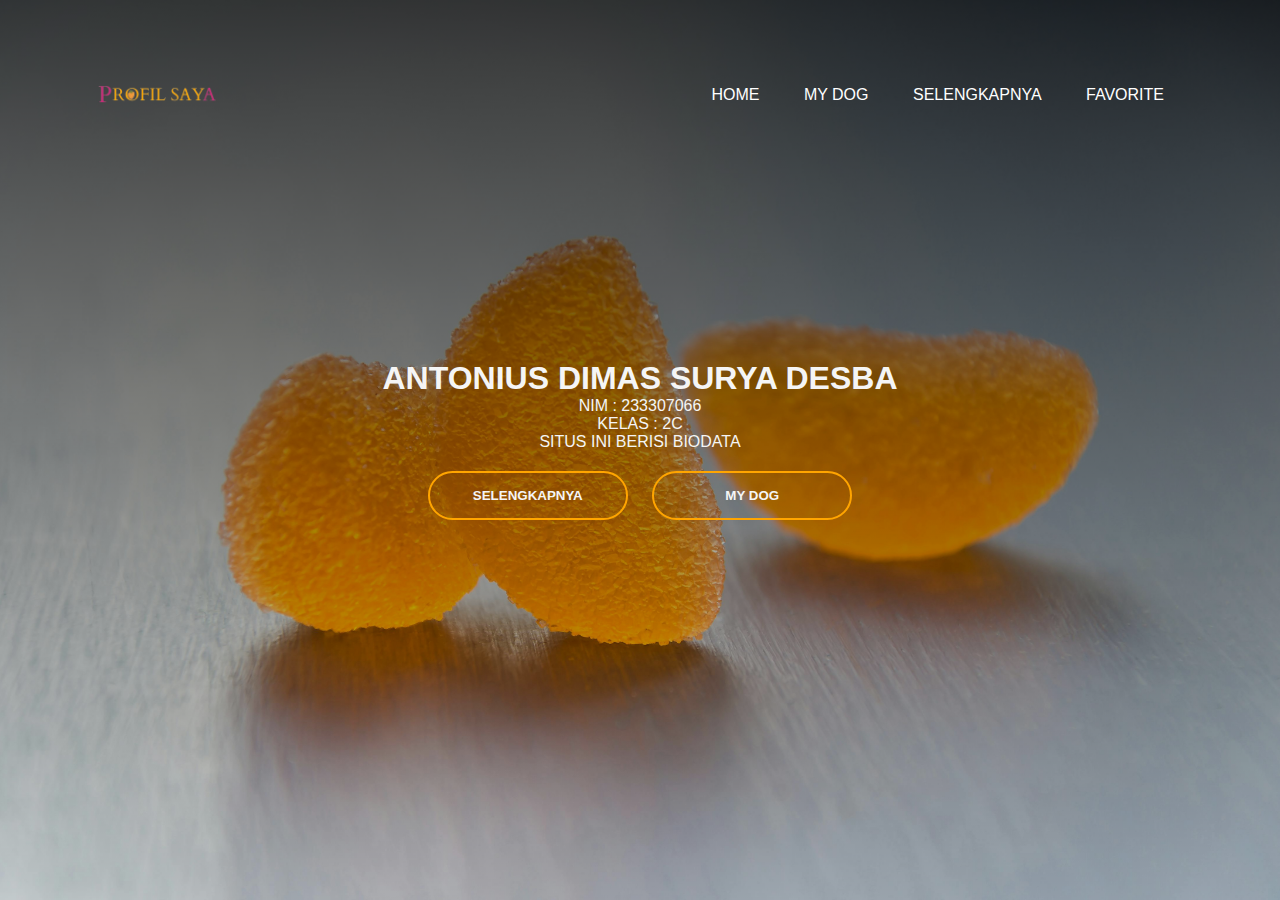
<file: index.html>
<html>
<head>
    <title>BIODATA SAYA</title>
    <link rel="stylesheet" href="style.css">
</head>
<body>
    <div class="banner">
        <div class="navbar">
            <img src="logo.png" class="logo">
            <ul>
                <li><a href="#">HOME</a></li>
                <li><a href="#">MY DOG</a></li> 
                <li><a href="#">SELENGKAPNYA</a></li>
                <li><a href="#">FAVORITE</a></li>       
            </ul>
        </div>

        <div class="content">
            <h1>ANTONIUS DIMAS SURYA DESBA</h1>
            <p>NIM : 233307066</p>
            <p>KELAS : 2C</p>
            <p>SITUS INI BERISI BIODATA</p>
            <div>
                <button type="button" onclick="location.href='file:///C:/xampp/htdocs/webpage/Selengkapnya.html'"><span></span>SELENGKAPNYA</button>
                <button type="button" onclick="location.href='file:///C:/xampp/htdocs/webpage/MyDog.html'"><span></span>MY DOG</button>
            </div>
        </div>



    </div>  
        
</body>
</html>
</file>
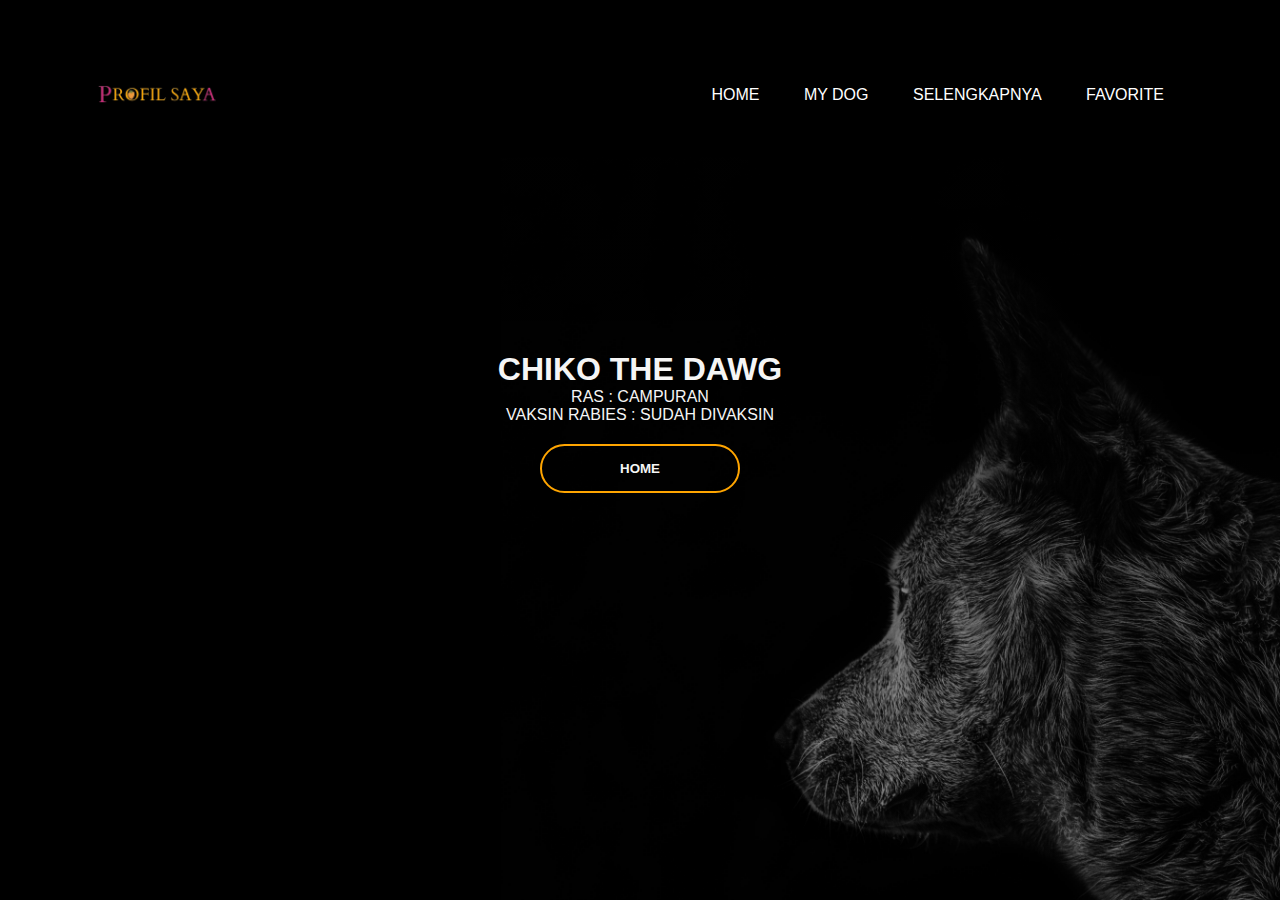
<file: MyDog.html>
<html>
<head>
    <title>BIODATA ANJING SAYA</title>
    <link rel="stylesheet" href="MydogStyle.css">
</head>
<body>
    <div class="banner">
        <div class="navbar">
            <img src="logo.png" class="logo">
            <ul>
                <li><a href="#">HOME</a></li>
                <li><a href="#">MY DOG</a></li>
                <li><a href="#">SELENGKAPNYA</a></li>
                <li><a href="#">FAVORITE</a></li>       
            </ul>
        </div>

        <div class="content">
            <h1>CHIKO THE DAWG</h1>
            <p>RAS : CAMPURAN</p>
            <p>VAKSIN RABIES : SUDAH DIVAKSIN</p>
            <div>
                <button type="button" onclick="location.href='file:///C:/xampp/htdocs/webpage/index.html#'"><span></span>HOME</button>
             
            </div>
        </div>



    </div>  
        
</body>
</html>
</file>
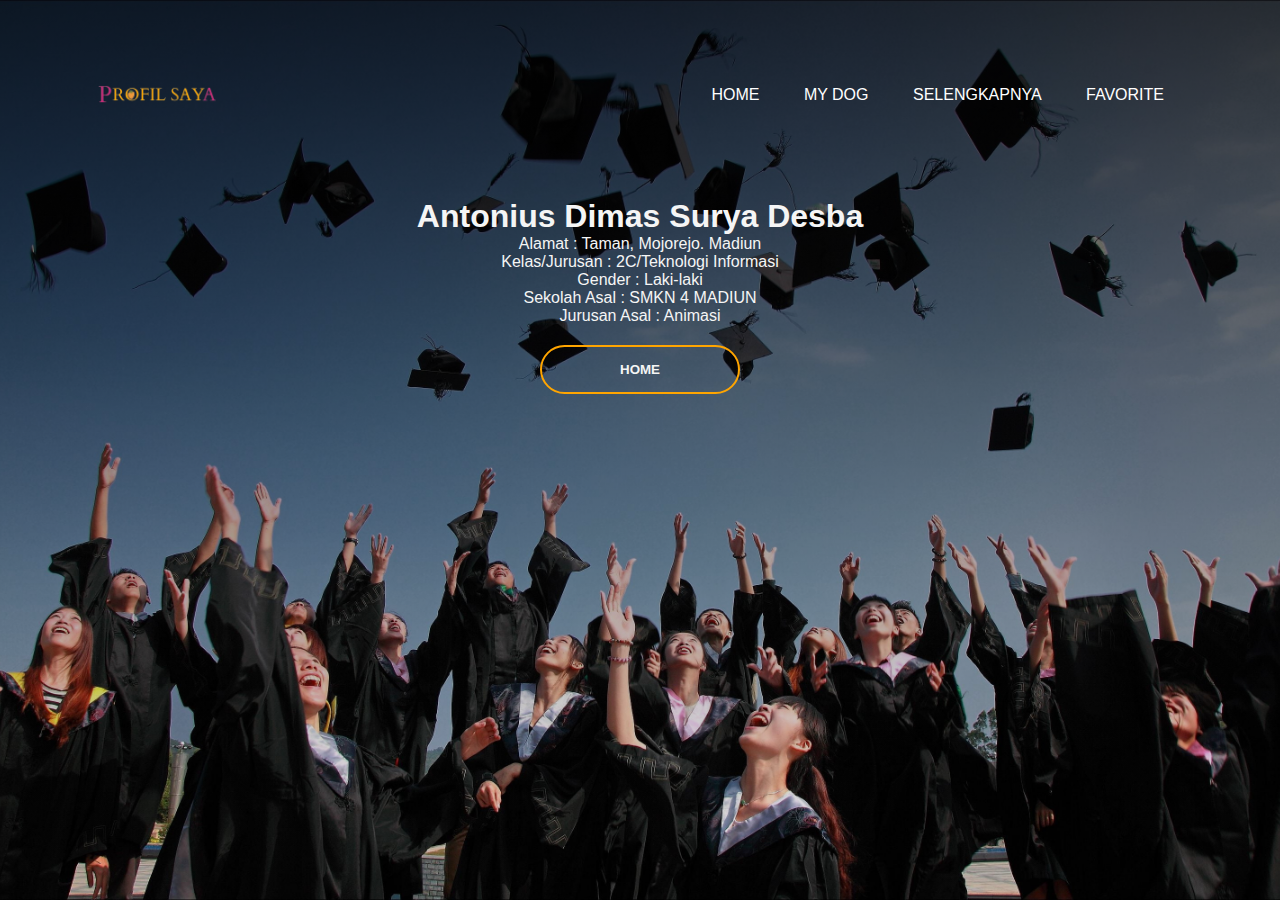
<file: Selengkapnya.html>
<html>
<head>
    <title>BIODATA SAYA</title>
    <link rel="stylesheet" href="Selengkapnya.css">
</head>
<body>
    <div class="banner">
        <div class="navbar">
            <img src="logo.png" class="logo">
            <ul>
                <li><a href="#">HOME</a></li>
                <li><a href="#">MY DOG</a></li>
                <li><a href="#">SELENGKAPNYA</a></li>
                <li><a href="#">FAVORITE</a></li>       
            </ul>
        </div>

        <div class="content">
            <h1>Antonius Dimas Surya Desba</h1>
            <p>Alamat : Taman, Mojorejo. Madiun</p>
            <p>Kelas/Jurusan : 2C/Teknologi Informasi</p>
            <p>Gender : Laki-laki</p>
            <p>Sekolah Asal : SMKN 4 MADIUN</p>
            <p>Jurusan Asal : Animasi</p>
            <p></p>
            <div>
                <button type="button" onclick="location.href='file:///C:/xampp/htdocs/webpage/index.html#'"><span></span>HOME</button>
             
            </div>
        </div>



    </div>  
        
</body>
</html>
</file>
<file: style.css>
*{
    margin: 0;
    padding: 0;
    font-family: sans-serif;
}
.banner{
    width: 100%;
    height: 100vh;
    background-image: linear-gradient(rgba(0,0,0,0.75),rgba(0,0,0,0.05)), url(background.jpg);
    background-size: cover;
    background-position: center;
}
.navbar{
    width: 85%;
    margin: auto;
    padding: 35px 0;
    display: flex;
    align-items: center;
    justify-content: space-between;
}
.logo{
    width: 120px;
    cursor: pointer;
}
.navbar ul li{
    list-style: none;
    display: inline-block;
    margin: 0 20px;
    position: relative;
}

.navbar ul li a{
    text-decoration: none;
    color: white;
    text-transform: uppercase;
}
.navbar ul li::after{
    content: '';
    height: 3px;
    width: 0;
    background: orange;
    position: absolute;
    left: 0;
    bottom: -10;
    transition: 0.5s;
}
.navbar ul li:hover::after{
    width: 100%;
}
.content{
    width: 100%;
    position: absolute;
    top: 30%;
    transform: translateY(50%);
    text-align: center;
    color: whitesmoke;
}

button{
    width: 200px;
    padding: 15px 0;
    text-align: center;
    margin: 20px 10px;
    border-radius: 25px;
    font-weight: bold;
    border: 2px solid orange;
    background: transparent;
    color: whitesmoke;
    cursor: pointer;
    position: relative;
    overflow: hidden;
}

span{
    background: orange;
    height: 100%;
    width: 0;
    border-radius: 25px;
    position: absolute;
    left: 0;
    bottom: 0;
    z-index: -1;
    transition: 0.5s;
}
button:hover span{
    width: 100%;
}
button:hover{
    border: none;
}
</file>
<file: MydogStyle.css>
*{
    margin: 0;
    padding: 0;
    font-family: sans-serif;
}
.banner{
    width: 100%;
    height: 100vh;
    background-image: linear-gradient(rgba(0,0,0,0.75),rgba(0,0,0,0.05)), url(mydog.jpg);
    background-size: cover;
    background-position: center;
}
.navbar{
    width: 85%;
    margin: auto;
    padding: 35px 0;
    display: flex;
    align-items: center;
    justify-content: space-between;
}
.logo{
    width: 120px;
    cursor: pointer;
}
.navbar ul li{
    list-style: none;
    display: inline-block;
    margin: 0 20px;
    position: relative;
}

.navbar ul li a{
    text-decoration: none;
    color: white;
    text-transform: uppercase;
}
.navbar ul li::after{
    content: '';
    height: 3px;
    width: 0;
    background: orange;
    position: absolute;
    left: 0;
    bottom: -10;
    transition: 0.5s;
}
.navbar ul li:hover::after{
    width: 100%;
}
.content{
    width: 100%;
    position: absolute;
    top: 30%;
    transform: translateY(50%);
    text-align: center;
    color: whitesmoke;
}

button{
    width: 200px;
    padding: 15px 0;
    text-align: center;
    margin: 20px 10px;
    border-radius: 25px;
    font-weight: bold;
    border: 2px solid orange;
    background: transparent;
    color: whitesmoke;
    cursor: pointer;
    position: relative;
    overflow: hidden;
}

span{
    background: orange;
    height: 100%;
    width: 0;
    border-radius: 25px;
    position: absolute;
    left: 0;
    bottom: 0;
    z-index: -1;
    transition: 0.5s;
}
button:hover span{
    width: 100%;
}
button:hover{
    border: none;
}
</file>
<file: Selengkapnya.css>
*{
    margin: 0;
    padding: 0;
    font-family: sans-serif;
}
.banner{
    width: 100%;
    height: 100vh;
    background-image: linear-gradient(rgba(0,0,0,0.75),rgba(0,0,0,0.05)), url(selengkapnya.jpg);
    background-size: cover;
    background-position: center;
}
.navbar{
    width: 85%;
    margin: auto;
    padding: 35px 0;
    display: flex;
    align-items: center;
    justify-content: space-between;
}
.logo{
    width: 120px;
    cursor: pointer;
}
.navbar ul li{
    list-style: none;
    display: inline-block;
    margin: 0 20px;
    position: relative;
}

.navbar ul li a{
    text-decoration: none;
    color: white;
    text-transform: uppercase;
}
.navbar ul li::after{
    content: '';
    height: 3px;
    width: 0;
    background: orange;
    position: absolute;
    left: 0;
    bottom: -10;
    transition: 0.5s;
}
.navbar ul li:hover::after{
    width: 100%;
}
.content{
    width: 100%;
    position: absolute;
    top: 10%;
    transform: translateY(50%);
    text-align: center;
    color: whitesmoke;
}

button{
    width: 200px;
    padding: 15px 0;
    text-align: center;
    margin: 20px 10px;
    border-radius: 25px;
    font-weight: bold;
    border: 2px solid orange;
    background: transparent;
    color: whitesmoke;
    cursor: pointer;
    position: relative;
    overflow: hidden;
}

span{
    background: orange;
    height: 100%;
    width: 0;
    border-radius: 25px;
    position: absolute;
    left: 0;
    bottom: 0;
    z-index: -1;
    transition: 0.5s;
}
button:hover span{
    width: 100%;
}
button:hover{
    border: none;
}
</file>
